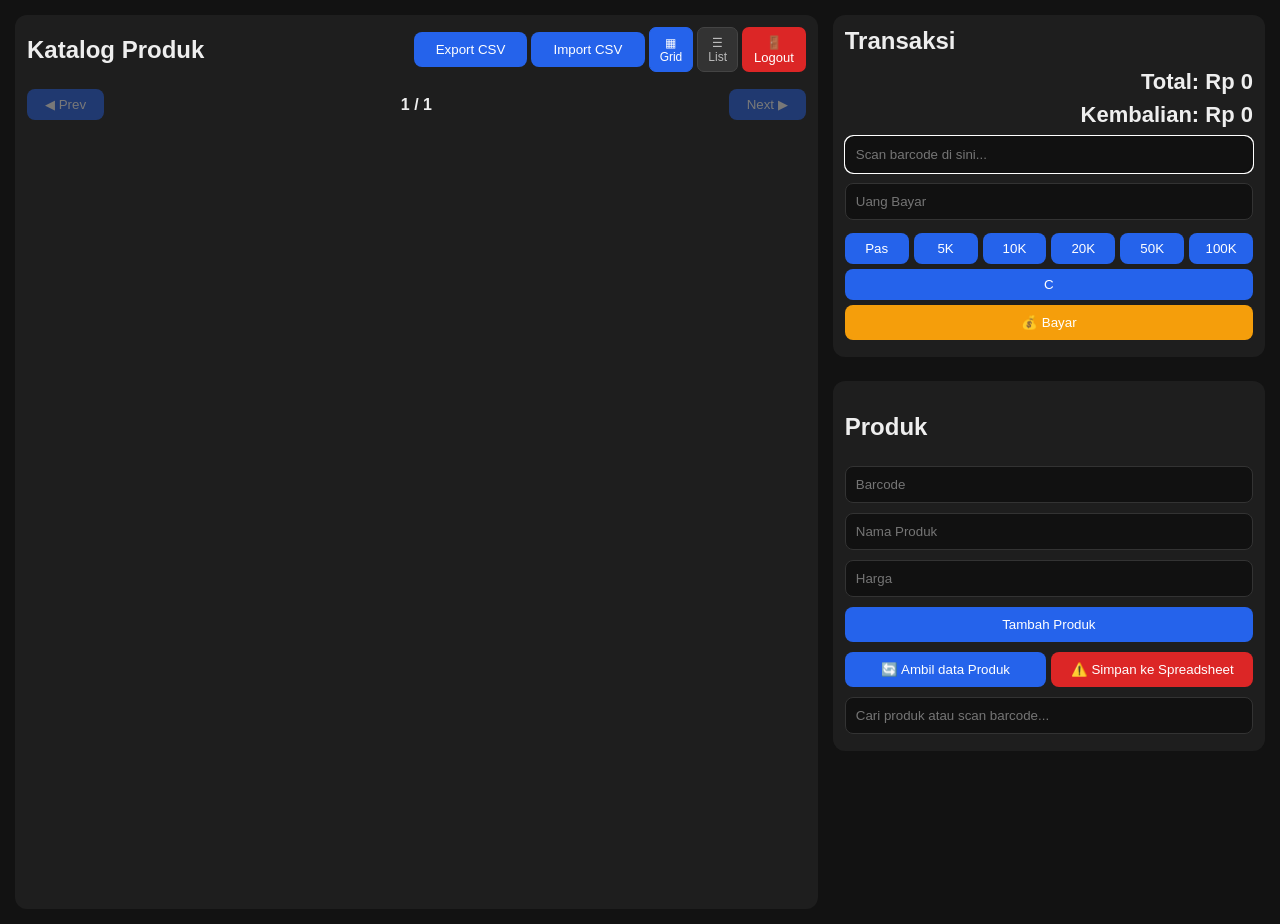
<file: index.html>
<!DOCTYPE html>
<html lang="id">
  <head>
    <meta charset="UTF-8" />
    <meta name="viewport" content="width=device-width,initial-scale=1" />
    <link rel="icon" href="favicon.ico" type="image/x-icon" />
    <title>Kasir Harian</title>
    <link rel="stylesheet" href="style.css" />
  </head>
  <body>
    <div class="layout">
      <div class="left-panel">
        <div class="card">
          <div class="katalog-header">
  <h2>Katalog Produk</h2>

  <div class="view-toggle">
    <button>
    Export CSV
  </button>

  <button>
    Import CSV
  </button>
    <button
      id="btnGridView"
      class="view-btn active"
      onclick="ubahTampilanProduk('grid')"
    >
      ▦ Grid
    </button>

    <button
      id="btnListView"
      class="view-btn"
      onclick="ubahTampilanProduk('list')"
    >
      ☰ List
    </button>

    <button
      class="logout-button"
      onclick="window.location.href='/api/logout'"
    >
      🚪 Logout
    </button>

  </div>
</div>

          <div class="paging">
            <button id="btnPrev" onclick="prevProduk()">◀ Prev</button>

            <span id="halamanProduk">1 / 1</span>

            <button id="btnNext" onclick="nextProduk()">Next ▶</button>
          </div>

          <div id="produkGrid"></div>
        </div>
      </div>

      <div class="right-panel">
        <div class="card">

  <div class="kasir-topbar">

    <h2>Transaksi</h2>

  </div>

  <div class="ringkasan">
    <div>Total: Rp <span id="total">0</span></div>
    <div>Kembalian: Rp <span id="kembalian">0</span></div>
  </div>

          <input
            id="scanBarcode"
            placeholder="Scan barcode di sini..."
            autocomplete="off"
          />

          <div id="cartList"></div>

          <input
            id="bayar"
            type="number"
            placeholder="Uang Bayar"
            oninput="updateKembalian()"
          />

          <div class="uang-cepat">
            <button onclick="bayarPas()">Pas</button>

            <button onclick="tambahBayar(5000)">5K</button>

            <button onclick="tambahBayar(10000)">10K</button>

            <button onclick="tambahBayar(20000)">20K</button>

            <button onclick="tambahBayar(50000)">50K</button>

            <button onclick="tambahBayar(100000)">100K</button>

            <button onclick="resetBayar()">C</button>
          </div>

          <div class="row">
            <button onclick="prosesBayar()" style="background: #f59e0b">
              💰 Bayar
            </button>
            
          </div>
        </div>

        <div class="card">
          <h2>Produk</h2>

          <input id="barcode" placeholder="Barcode" />
          <input id="nama" placeholder="Nama Produk" />
          <input id="harga" type="number" placeholder="Harga" />

          <button id="btnProduk" onclick="tambahProduk()">Tambah Produk</button>
          <button id="btnBatal" style="display: none" onclick="batalEdit()">
            Batal Edit
          </button>
          <div class="row">

  

  <button onclick="sinkronProduk()">
    🔄 Ambil data Produk
  </button>

  
  <button
  onclick="samakanSpreadsheet()"
  class="danger"
>
  ⚠️ Simpan ke Spreadsheet
</button>

</div>

          <input type="file" id="importFile" accept=".csv" hidden="" />

          <input
            id="cari"
            placeholder="Cari produk atau scan barcode..."
            oninput="cariProduk()"
            onkeydown="
              if (event.key === 'Enter') {
                pilihProdukPertama();
              }
            "
          />

          <div id="hasilCari"></div>
        </div>
      </div>
    </div>
    <div id="editProdukPopup" style="display: none">
      <div class="popup-box">
        <h3>Edit Produk</h3>

        <input id="editBarcode" readonly placeholder="Barcode" />

        <input id="editNama" placeholder="Nama Produk" />

        <input id="editHarga" type="number" placeholder="Harga" />

        <div class="popup-buttons">
          <button onclick="simpanEditProduk()">Simpan</button>

          <button class="danger" onclick="tutupEditProduk()">Batal</button>
        </div>
      </div>
    </div>
    <!-- Area struk khusus printer thermal 58 mm -->
    <div id="strukPrint" aria-hidden="true"></div>
    <script src="script.js"></script>
    <div id="popup" style="display: none">
      <div class="popup-box">
        <h3 id="popupTitle">Informasi</h3>

        <p id="popupMessage"></p>

        <div class="popup-buttons">
  <button id="popupOk">OK</button>

  <button
    id="popupPrint"
    class="success"
    style="display: none"
    onclick="printStruk()"
  >
    🖨️ Print
  </button>

  <button
    id="popupCancel"
    class="danger"
    style="display: none"
  >
    Batal
  </button>
</div>
      </div>
    </div>
  </body>
</html>
</file>
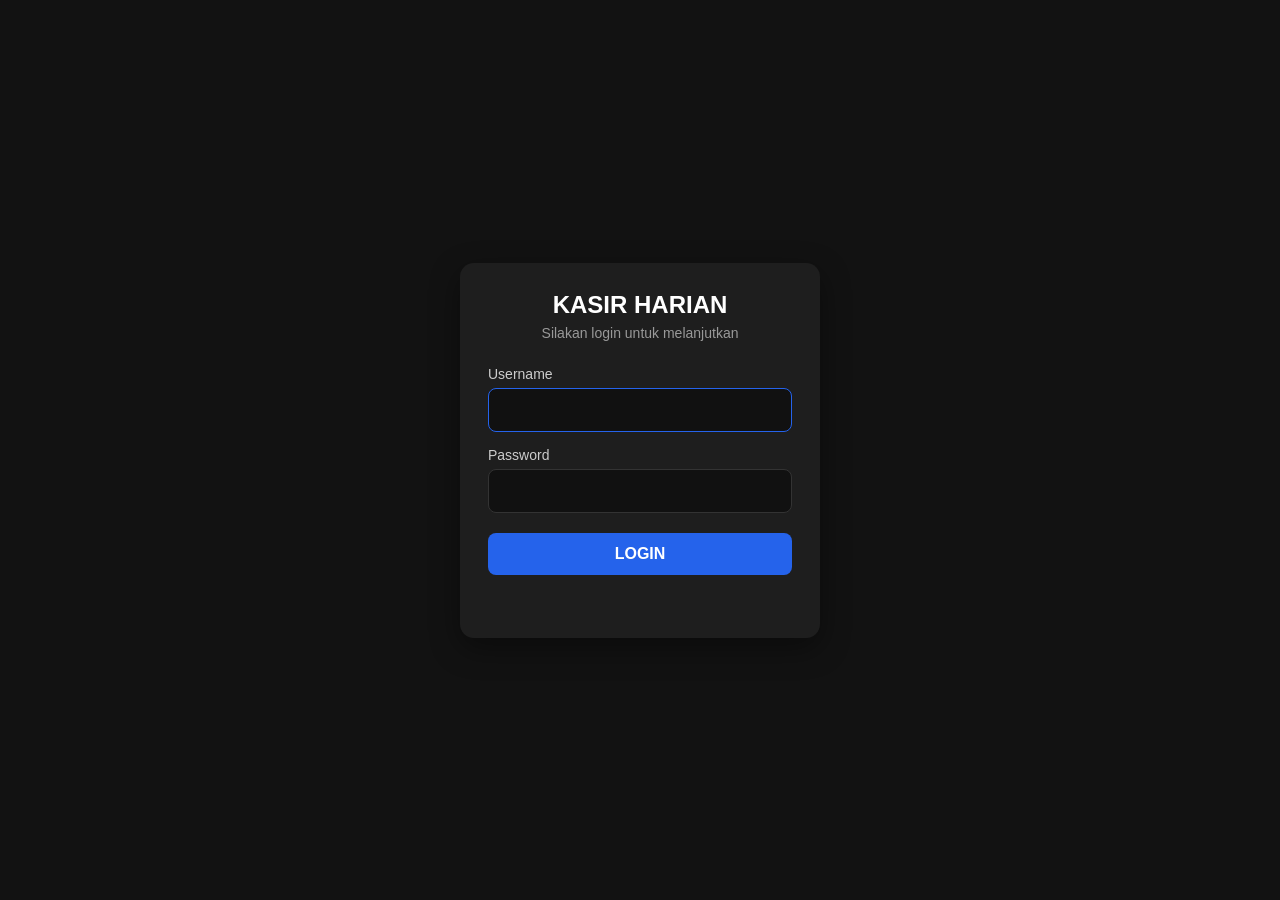
<file: login.html>
<!DOCTYPE html>
<html lang="id">
<head>
  <meta charset="UTF-8">
  <meta
    name="viewport"
    content="width=device-width, initial-scale=1.0"
  >

  <title>Login - Kasir Harian</title>

  <style>
    * {
      box-sizing: border-box;
    }

    html,
    body {
      margin: 0;
      padding: 0;
      width: 100%;
      min-height: 100%;
      font-family: Arial, sans-serif;
      background: #121212;
      color: #fff;
    }

    body {
      min-height: 100vh;
      display: flex;
      justify-content: center;
      align-items: center;
      padding: 20px;
    }

    .login-box {
      width: 100%;
      max-width: 360px;
      background: #1e1e1e;
      padding: 28px;
      border-radius: 14px;
      box-shadow: 0 10px 30px rgba(0, 0, 0, 0.4);
    }

    .login-title {
      text-align: center;
      margin-bottom: 25px;
    }

    .login-title h1 {
      margin: 0 0 6px;
      font-size: 24px;
    }

    .login-title p {
      margin: 0;
      color: #999;
      font-size: 14px;
    }

    .form-group {
      margin-bottom: 15px;
    }

    .form-group label {
      display: block;
      margin-bottom: 6px;
      font-size: 14px;
      color: #ccc;
    }

    .form-group input {
      width: 100%;
      padding: 12px;
      background: #111;
      color: #fff;
      border: 1px solid #333;
      border-radius: 8px;
      outline: none;
      font-size: 16px;
    }

    .form-group input:focus {
      border-color: #2563eb;
    }

    #btnLogin {
      width: 100%;
      padding: 12px;
      margin-top: 5px;
      border: none;
      border-radius: 8px;
      background: #2563eb;
      color: #fff;
      font-size: 16px;
      font-weight: bold;
      cursor: pointer;
    }

    #btnLogin:hover {
      background: #1d4ed8;
    }

    #btnLogin:disabled {
      opacity: 0.6;
      cursor: not-allowed;
    }

    #message {
      min-height: 20px;
      margin-top: 15px;
      text-align: center;
      font-size: 14px;
      color: #ef4444;
    }
  </style>
</head>

<body>

  <div class="login-box">

    <div class="login-title">
      <h1>KASIR HARIAN</h1>
      <p>Silakan login untuk melanjutkan</p>
    </div>

    <form id="loginForm">

      <div class="form-group">
        <label for="username">
          Username
        </label>

        <input
          type="text"
          id="username"
          autocomplete="username"
          required
          autofocus
        >
      </div>

      <div class="form-group">
        <label for="password">
          Password
        </label>

        <input
          type="password"
          id="password"
          autocomplete="current-password"
          required
        >
      </div>

      <button
        type="submit"
        id="btnLogin"
      >
        LOGIN
      </button>

      <div id="message"></div>

    </form>

  </div>


  <script>
    const form =
      document.getElementById("loginForm");

    const username =
      document.getElementById("username");

    const password =
      document.getElementById("password");

    const btnLogin =
      document.getElementById("btnLogin");

    const message =
      document.getElementById("message");


    form.addEventListener(
      "submit",
      async function (event) {

        event.preventDefault();

        const user =
          username.value.trim();

        const pass =
          password.value;

        if (!user || !pass) {
          message.textContent =
            "Username dan password wajib diisi.";

          return;
        }

        btnLogin.disabled = true;

        btnLogin.textContent =
          "MEMERIKSA...";

        message.textContent = "";


        try {

          const response =
            await fetch(
              "/api/login",
              {
                method: "POST",

                headers: {
                  "Content-Type":
                    "application/json"
                },

                body: JSON.stringify({
                  username: user,
                  password: pass
                })
              }
            );


          const result =
            await response.json();


          if (
            response.ok &&
            result.success
          ) {

            /*
             * Login berhasil.
             *
             * Cookie session dibuat oleh
             * Cloudflare Function.
             */

            window.location.href =
              "/index.html";

            return;
          }


          message.textContent =
            result.message ||
            "Username atau password salah.";

          password.value = "";

          password.focus();


        } catch (error) {

          console.error(error);

          message.textContent =
            "Tidak dapat terhubung ke server.";

        } finally {

          btnLogin.disabled = false;

          btnLogin.textContent =
            "LOGIN";
        }

      }
    );
  </script>

</body>
</html>
</file>
<file: style.css>
body {
  margin: 0;
  background: #121212;
  color: #eee;
  font-family: Arial;
  padding: 15px;
}
.layout {
  display: flex;
  gap: 15px;
  max-width: 1600px;
  margin: 0 auto;
  align-items: flex-start;
}
.left-panel {
  width: 65%;
}

.right-panel {
  width: 35%;

  display: flex;
  flex-direction: column;
  gap: 12px;

  position: sticky;
  top: 15px;
}
.card {
  background: #1e1e1e;
  padding: 12px;
  border-radius: 12px;
}
input,
button {
  width: 100%;
  padding: 10px;
  margin: 5px 0;
  border-radius: 8px;
  border: 1px solid #333;
  box-sizing: border-box;
}
input {
  background: #111;
  color: #fff;
}
button {
  background: #2563eb;
  color: #fff;
  border: none;
  cursor: pointer;
}
.item {
  display: flex;
  justify-content: space-between;
  align-items: center;
  padding: 8px 0;
  border-bottom: 1px solid #333;
}
.small {
  width: auto;
  padding: 4px 8px;
}
.danger {
  background: #dc2626;
}
.success {
  background: #16a34a;
}
.row {
  display: flex;
  gap: 5px;
}
@media (max-width: 768px) {
  .grid {
    grid-template-columns: 1fr;
  }
}
.nominal {
  background: #2563eb;
  font-weight: bold;
}
.uang-cepat {
  display: flex;
  flex-wrap: wrap;
  gap: 5px;
  margin-top: 8px;
}

.uang-cepat button {
  width: auto !important;
  flex: 1;
  margin: 0;
  min-width: 60px;
  padding: 8px;
}
#popup {
  position: fixed;
  inset: 0;
  background: rgba(0, 0, 0, 0.7);
  display: none;
  justify-content: center;
  align-items: center;
  z-index: 9999;
}
#editProdukPopup {
  position: fixed;
  inset: 0;
  background: rgba(0, 0, 0, 0.7);
  display: none;
  justify-content: center;
  align-items: center;
  z-index: 9999;
}
.popup-box {
  background: #1e1e1e;
  padding: 20px;
  border-radius: 12px;
  width: 320px;
  max-width: 90%;
}

.popup-buttons {
  display: flex;
  gap: 10px;
  margin-top: 15px;
}
.transaksi-header {
  display: flex;
  justify-content: space-between;
  align-items: center;
  gap: 15px;
  margin-bottom: 15px;
}

.transaksi-header h2 {
  margin: 0;
}

.ringkasan {
  text-align: right;
  font-size: 22px;
  line-height: 1.5;
  font-weight: 600;
}
#produkGrid {
  width: 100%;
  display: grid;
  grid-template-columns: repeat(6, 1fr);
  gap: 8px;
  margin-top: 10px;
}

.produk-card {
  background: #2b2b2b;
  border-radius: 10px;
  overflow: hidden;
  cursor: pointer;
  transition: 0.2s;
}

.produk-card:hover {
  transform: scale(1.02);
}

.produk-card img {
  width: 100%;
  aspect-ratio: 1/1;
  object-fit: contain;
  display: block;
  background: #fff;
}

.produk-info {
  padding: 6px;
  min-height: 58px;
  display: flex;
  flex-direction: column;
  justify-content: space-between;
}

.produk-info b {
  display: -webkit-box;
  -webkit-line-clamp: 2;
  -webkit-box-orient: vertical;
  overflow: hidden;
  font-size: 13px;
  line-height: 1.2;
  min-height: 32px;
}

.produk-info span {
  color: #8df15b;
  font-weight: bold;
  font-size: 13px;
}
.paging {
  display: flex;
  justify-content: space-between;
  align-items: center;
  margin: 12px 0;
  gap: 10px;
}

.paging button {
  width: auto;
  padding: 8px 18px;
}

#halamanProduk {
  font-weight: bold;
}
.paging button:disabled {
  opacity: 0.4;

  cursor: not-allowed;
}
.left-panel .card {
  min-height: calc(100vh - 30px);
}

.right-panel .card {
  margin-bottom: 12px;
}
.produk-footer {
  display: flex;
  justify-content: space-between;
  align-items: center;
  margin-top: 4px;
}

.edit-produk {
  width: 28px;
  height: 28px;
  margin: 0;
  padding: 0;
  border: none;
  border-radius: 6px;
  background: #111;
  color: #fff;
  cursor: pointer;
  font-size: 14px;
}

.edit-produk:hover {
  background: #111;
}


/* ================================
   PRINT STRUK THERMAL 58 MM
   ================================ */

#strukPrint {
  display: none;
}

@media print {
  @page {
    size: 58mm auto;
    margin: 0;
  }

  html,
  body {
    width: 58mm;
    margin: 0 !important;
    padding: 0 !important;
    background: #fff !important;
    color: #000 !important;
  }

  body * {
    visibility: hidden !important;
  }

  #strukPrint,
  #strukPrint * {
    visibility: visible !important;
  }

  #strukPrint {
    display: block !important;
    position: absolute;
    left: 0;
    top: 0;
    width: 58mm;
    margin: 0;
    padding: 0;
    background: #fff;
    color: #000;
  }

.receipt {
  width: 54mm !important;
  box-sizing: border-box;
  margin: 0 auto !important;
  padding: 3mm 1mm 5mm !important;

  font-family: "Arial Narrow", Arial, sans-serif !important;
  font-size: 14px !important;
  font-weight: 400 !important;
  line-height: 1.4 !important;

  color: #000 !important;
  background: #fff !important;
}

  .receipt-center {
    text-align: center;
  }

  .receipt-store {
    font-size: 17px;
    font-weight: 700;
    margin-bottom: 1mm;
  }

  
  .receipt-separator {
  width: 100%;
  white-space: nowrap;
  text-align: center !important;
  overflow: hidden;
  margin: 0 !important;
  }

  .receipt-item {
    margin-bottom: 1.5mm;
    page-break-inside: avoid;
  }

  .receipt-name {
    white-space: normal;
    overflow-wrap: anywhere;
  }

  .receipt-line,
  .receipt-total {
    display: flex;
    justify-content: space-between;
    gap: 4mm;
  }

  .receipt-total {
    font-weight: 700;
    font-size: 13px;
  }

  .receipt-thanks {
    font-weight: 700;
    margin-top: 2mm;
  }

  #btnPrint {
    display: none !important;
  }
}
/* ================================
   PLACEHOLDER PRODUK
   ================================ */

.produk-image {
  width: 100%;
  aspect-ratio: 1 / 1;
  background: #fff;
  overflow: hidden;
}

.produk-image img {
  width: 100%;
  height: 100%;
  object-fit: contain;
  display: block;
  background: #fff;
}

.produk-placeholder {
  width: 100%;
  height: 100%;
  box-sizing: border-box;

  display: flex;
  flex-direction: column;

  justify-content: center;
  align-items: center;

  text-align: center;

  padding: 15px;

  background: #eeeeee;
  color: #777;

  gap: 8px;
}

.produk-placeholder span {
  font-size: 14px;
  font-weight: bold;
  opacity: 0.7;
}

.produk-placeholder b {
  font-size: 13px;
  line-height: 1.3;

  color: #555;

  display: -webkit-box;
  -webkit-line-clamp: 3;
  -webkit-box-orient: vertical;

  overflow: hidden;
}


/* ================================
   TOGGLE KATALOG GRID / LIST
   ================================ */
.katalog-header { display:flex; justify-content:space-between; align-items:center; gap:10px; }
.katalog-header h2 { margin:0; }
.view-toggle { display:flex; gap:4px; flex-shrink:0; }
.view-btn { width:auto !important; margin:0; padding:7px 10px !important; background:#333 !important; color:#bbb !important; border:1px solid #444 !important; border-radius:7px !important; font-size:12px; }
.view-btn.active { background:#2563eb !important; color:#fff !important; border-color:#2563eb !important; }
#produkGrid.produk-list-view {
  display: grid;
  grid-template-columns: repeat(2, minmax(0, 1fr));
  gap: 6px;
}
#produkGrid.produk-list-view .produk-card { display:flex; align-items:center; min-height:48px; border-radius:7px; overflow:visible; background:#2b2b2b; }
#produkGrid.produk-list-view .produk-image { display:none; }
#produkGrid.produk-list-view .produk-info { width:100%; min-height:0; padding:8px 10px; display:grid; grid-template-columns:minmax(0,1fr) auto; grid-template-rows:auto auto; column-gap:10px; row-gap:2px; }
#produkGrid.produk-list-view .produk-info b { grid-column:1; grid-row:1; min-height:0; -webkit-line-clamp:1; font-size:14px; }
#produkGrid.produk-list-view .produk-footer { grid-column:2; grid-row:1 / 3; margin:0; gap:8px; flex-direction:column; justify-content:center; }
#produkGrid.produk-list-view .produk-footer > span { white-space:nowrap; font-size:14px; }
#produkGrid.produk-list-view .edit-produk { width:30px; height:30px; }
@media (max-width:768px) { .katalog-header { align-items:flex-start; } .view-btn { padding:6px 8px !important; font-size:11px; } }
/* ================================
   LOGOUT
   ================================ */

.kasir-topbar {
  display: flex;
  justify-content: space-between;
  align-items: center;
  gap: 10px;
  margin-bottom: 10px;
}

.kasir-topbar h2 {
  margin: 0;
}

.logout-button {
  width: auto !important;
  margin: 0 !important;
  padding: 7px 12px !important;
  background: #dc2626 !important;
  color: #fff;
  border: none;
  border-radius: 7px;
  font-size: 13px;
  cursor: pointer;
}

.logout-button:hover {
  background: #b91c1c !important;
}
</file>
